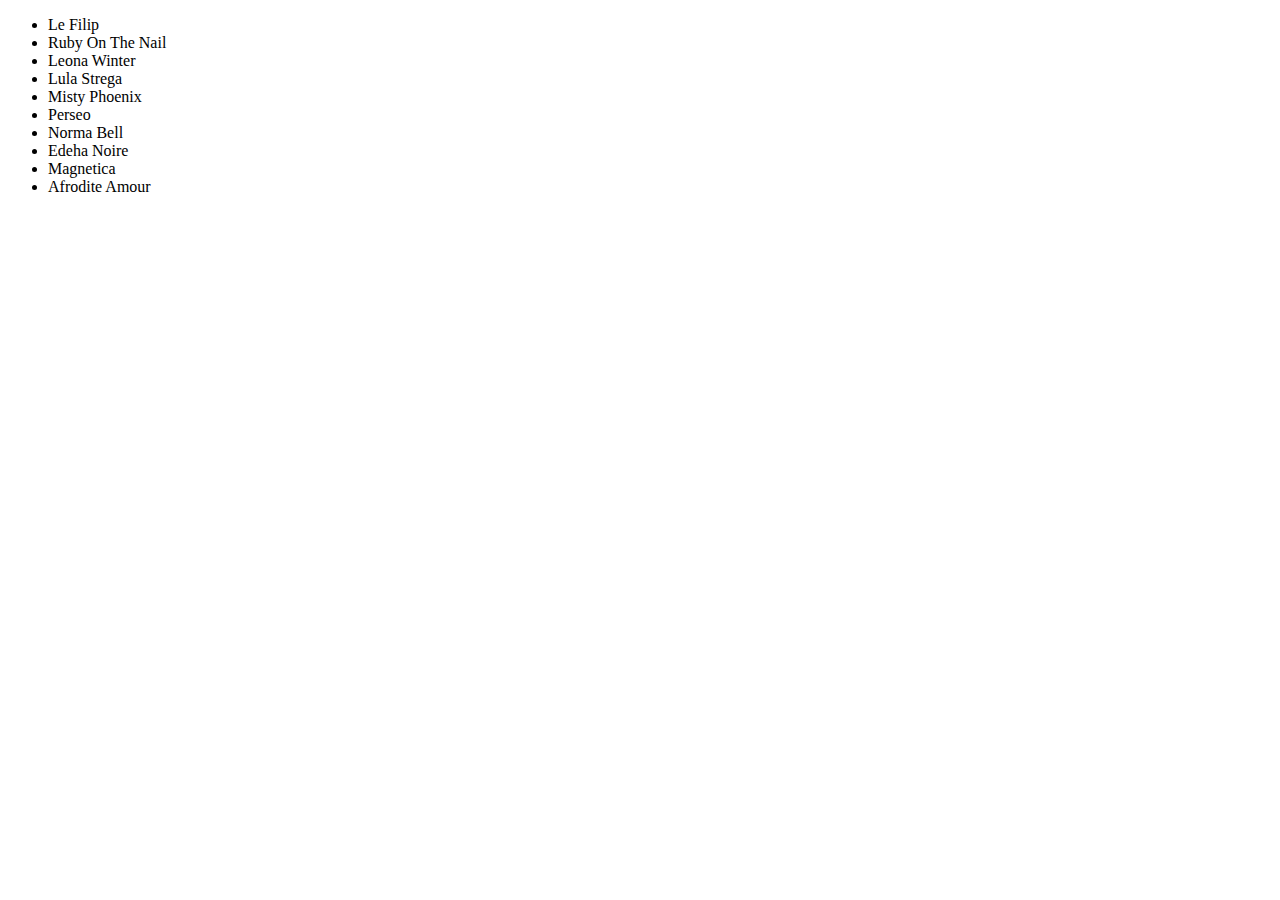
<file: C13_Manipulation_de_données/exercice01/index.html>
<!DOCTYPE html>
<html lang="en">
<head>
    <meta charset="UTF-8">
    <meta name="viewport" content="width=device-width, initial-scale=1.0">
    <title>Document</title>
    <script src="script.js" defer></script>
    <!-- <link rel="stylesheet" href="style.css"> -->
</head>
<body>
    <ul id="myList"></ul>
</body>
</html>
</file>
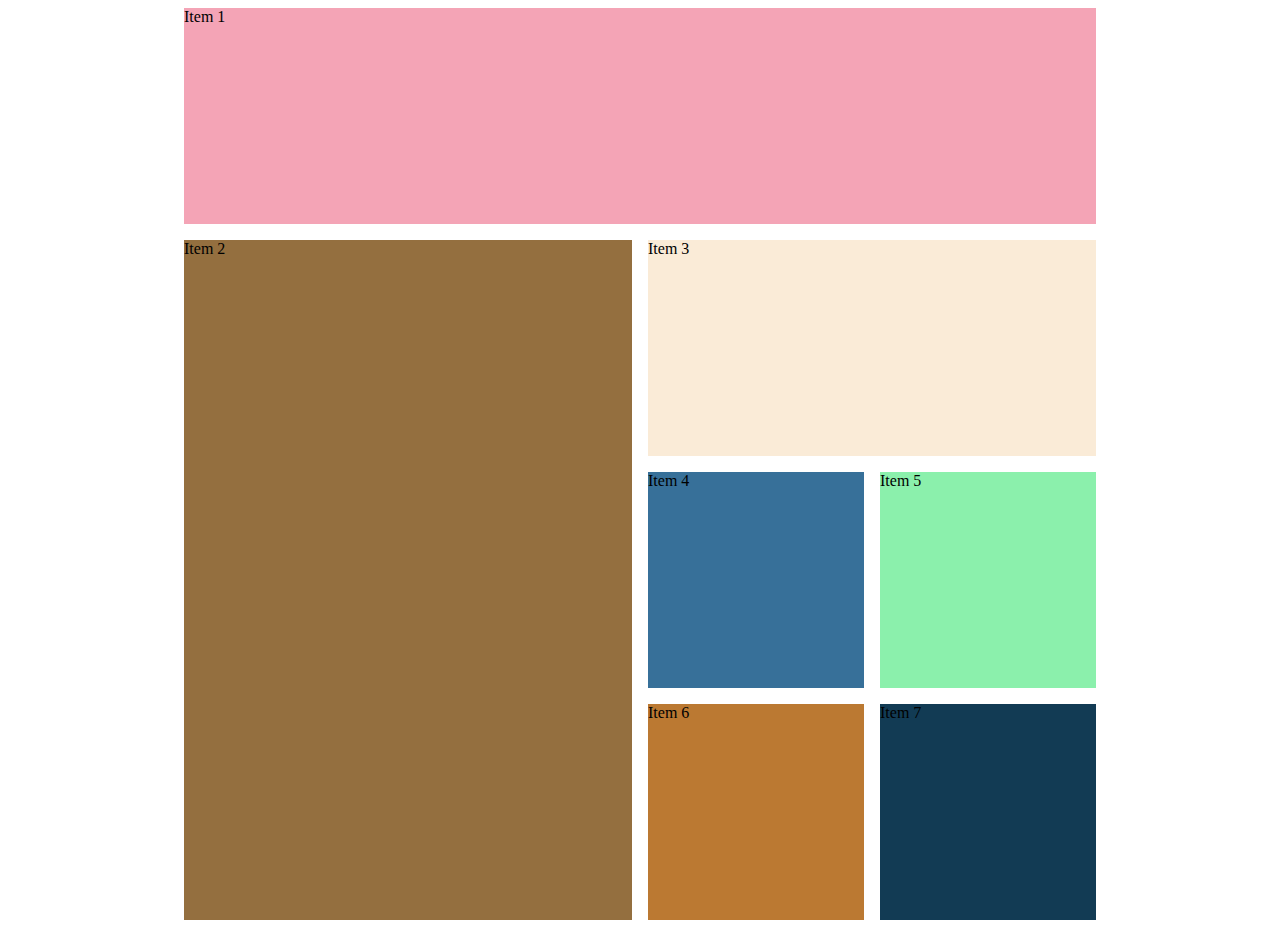
<file: C20_Responsive-Design/Exercice2/index.html>
<!DOCTYPE html>
<html lang="en">
<head>
    <meta charset="UTF-8">
    <meta name="viewport" content="width=device-width, initial-scale=1.0">
    <title>Document</title>
    <link rel="stylesheet" href="style.css">
</head>
<body>
    <div class="container">
        <div class="item-1"> Item 1</div>
        <div class="item-2"> Item 2</div>
        <div class="item-3"> Item 3</div>
        <div class="item-4"> Item 4</div>
        <div class="item-5"> Item 5</div>
        <div class="item-6"> Item 6</div>
        <div class="item-7"> Item 7</div>
    </div>
    
</body>
</html>
</file>
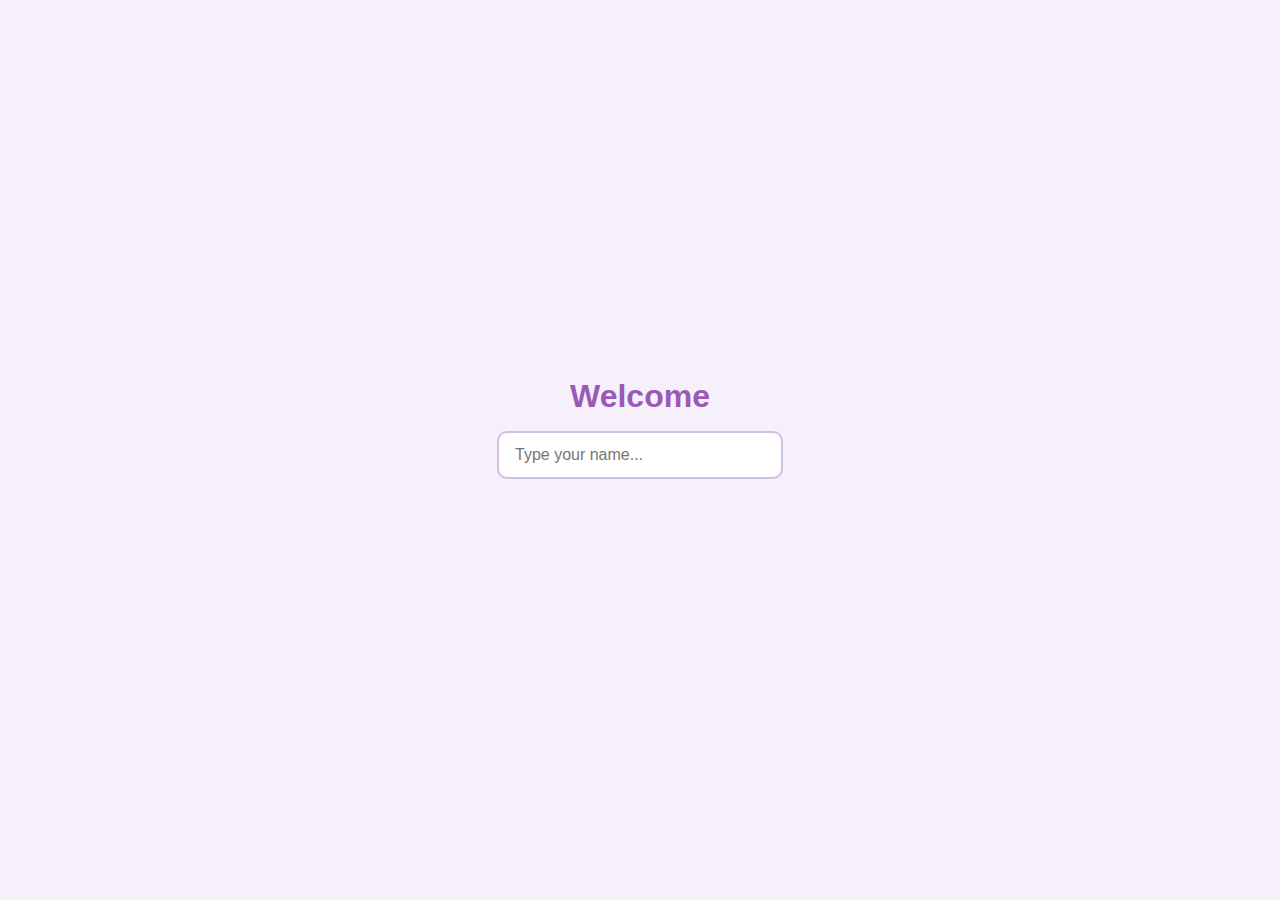
<file: C01_onboarding/correction_onboarding/html/input/index.html>
<!DOCTYPE html>
<html lang="en">
<head>
    <meta charset="UTF-8">
    <meta name="viewport" content="width=device-width, initial-scale=1.0">
    <title>Input</title>
    <link rel="stylesheet" href="styles.css">
    <script src="script.js" defer></script>
</head>
<body>
    <h1 class="title">Welcome</h1>
    <input 
    type="text" 
    id="input" 
    placeholder="Type your name..." 
    oninput="updateName()"
    >
    <p id="greet"></p>
</body>
</html>
</file>
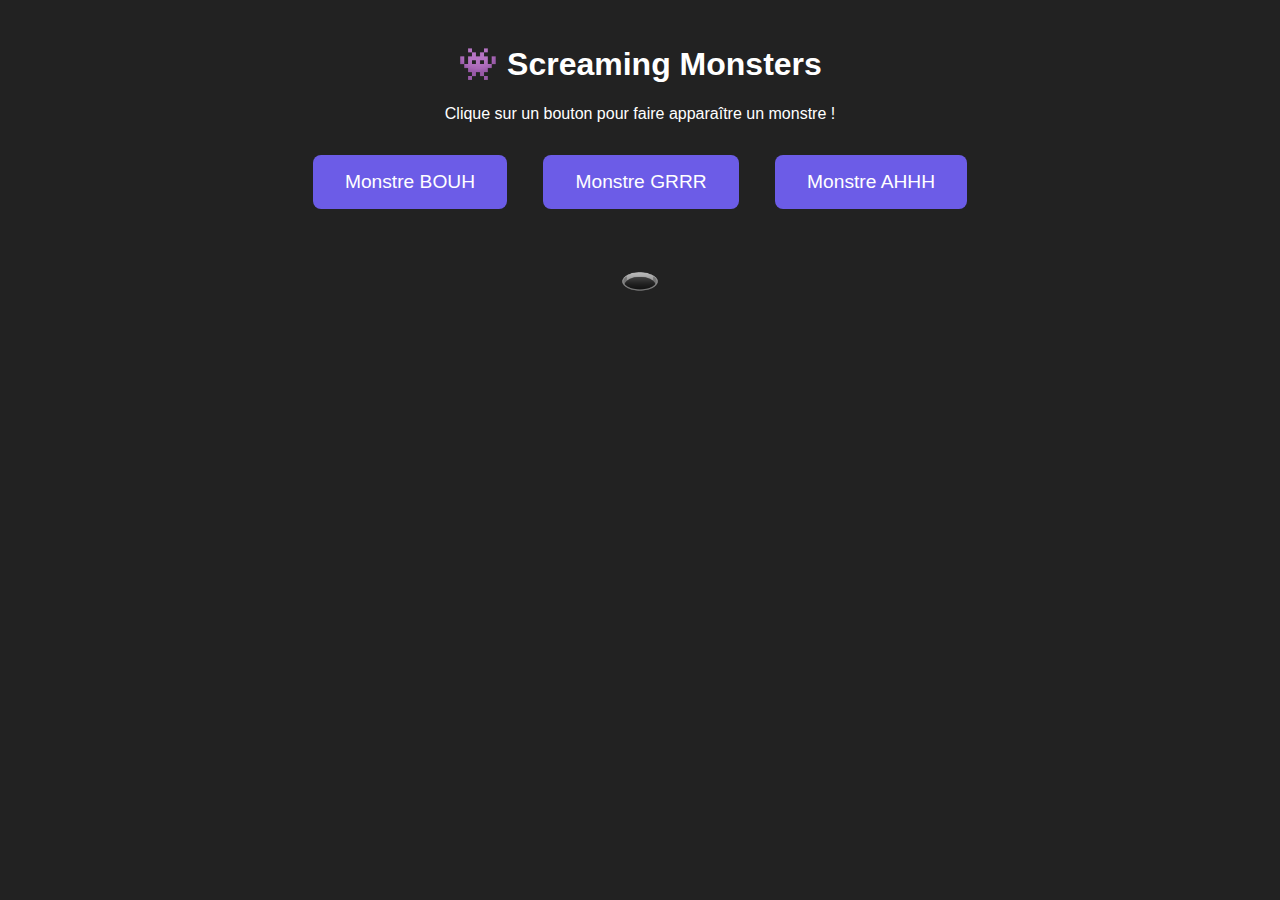
<file: C01_onboarding/correction_onboarding/html/monsters/index.html>
<!DOCTYPE html>
<html lang="fr">
  <head>
    <meta charset="UTF-8" />
    <title>Screaming Monsters</title>
    <meta name="viewport" content="width=device-width, initial-scale=1.0" />
    <link rel="stylesheet" href="styles.css" />
    <script src="script.js" defer></script>
  </head>
  <body>
    <h1>👾 Screaming Monsters</h1>
    <p>Clique sur un bouton pour faire apparaître un monstre !</p>

    <button onclick="monster_scream('👹', 'BOUH')">Monstre BOUH</button>
    <button onclick="monster_scream('👺', 'GRRR')">Monstre GRRR</button>
    <button onclick="monster_scream('👻', 'AHHH')">Monstre AHHH</button>

    <div id="result">🕳️</div>
  </body>
</html>
</file>
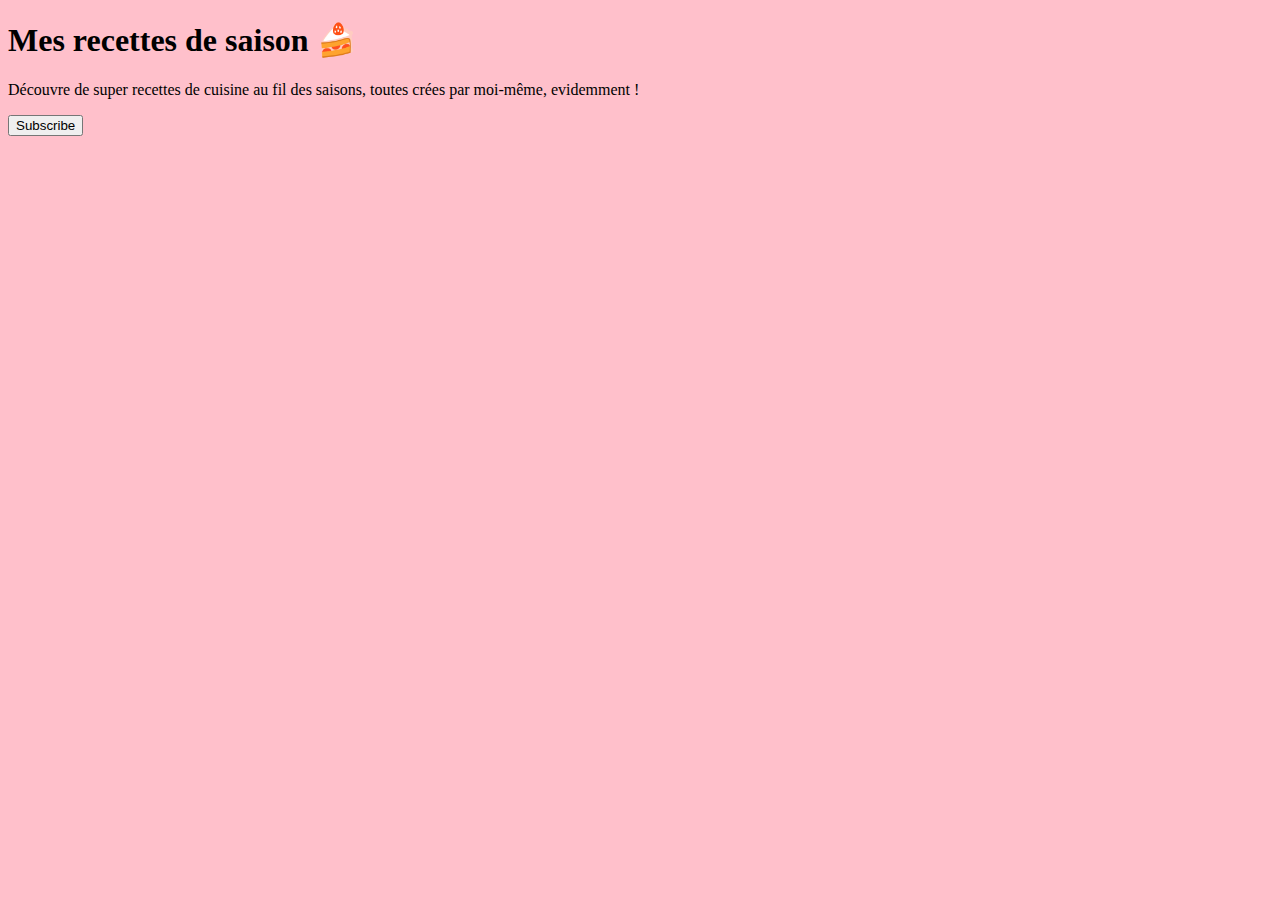
<file: C07_DOM/exercice01/exo.html>
<!DOCTYPE html>
<html lang="en">
<head>
    <meta charset="UTF-8">
    <meta name="viewport" content="width=device-width, initial-scale=1.0">
    <title>Mes recettes de saison rougir</title>
    <link rel="stylesheet" href="exo.css">
    <script defer src="exo.js"></script>
</head>
<body>
    <h1>Mes recettes de saison 🍰 </h1>
    <p>Découvre de super recettes de cuisine au fil des saisons, toutes crées par moi-même, evidemment !</p>
    <button id="newsletter">Subscribe</button>
</body>
</html>
</file>
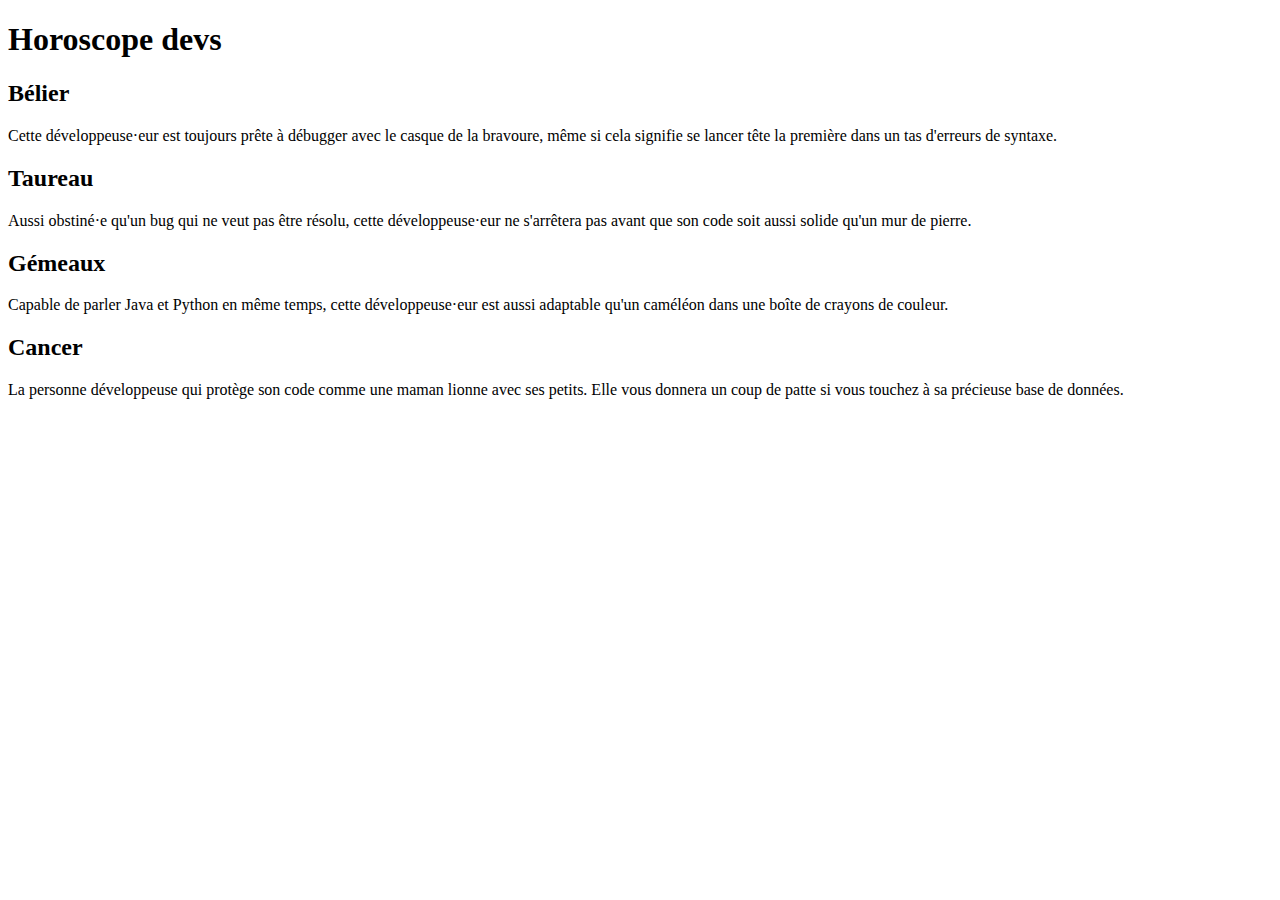
<file: C07_DOM/exercice02/ex2.html>
<!DOCTYPE html>
<html lang="en">
    <head>
        <meta charset="UTF-8" />
        <meta name="viewport" content="width=device-width, initial-scale=1.0" />
        <title>Horoscope devs</title>
        <script defer src="index.js"></script>
    </head>
    <body>
        <h1>Horoscope devs</h1>
        <div id="horoscope"></div>
    </body>
</html>
</file>
<file: C20_Responsive-Design/Exercice2/style.css>
.container{
    display: flex;
    justify-content: center;
    column-gap: 1em;
    row-gap: 1em;

}

.container{
    display: grid;
    grid-template-rows: 100px 100px 100px 100px 100px 100px 100px 100px;
    grid-template-columns: 100px 100px 100px 100px 100px 100px 100px 100px;
}

.item-1{
    background-color: rgb(244, 164, 182);
    grid-row-start: 1;
    grid-row-end: 3;
    grid-column-start: 1;
    grid-column-end: 9;
}

.item-2{
    background-color: rgb(148, 111, 63);
    grid-row-start: 3;
    grid-row-end: 9;
    grid-column-start: 1;
    grid-column-end: 5;
}

.item-3{
    background-color: antiquewhite;
    grid-row-start: 3;
    grid-row-end: 5;
    grid-column-start: 5;
    grid-column-end: 9;
}

.item-4{
    background-color: rgb(55, 112, 153);
    grid-row-start: 5;
    grid-row-end: 7;
    grid-column-start: 5;
    grid-column-end: 7;

}

.item-5{
    background-color: rgb(139, 240, 172);
    grid-row-start: 5;
    grid-row-end: 7;
    grid-column-start: 7;
    grid-column-end: 9;
}

.item-6{
    background-color: rgb(187, 121, 50);
    grid-row-start: 7;
    grid-row-end: 9;
    grid-column-start: 5;
    grid-column-end: 7;
}

.item-7{
    background-color: rgb(18, 59, 84);
    grid-row-start: 7;
    grid-row-end: 9;
    grid-column-start: 7;
    grid-column-end: 9;

}
</file>
<file: C01_onboarding/correction_onboarding/html/input/styles.css>
html, body {
  height: 100%;
  margin: 0;
  padding: 0;
  font-family: Arial, sans-serif;
  background-color: #f6f0fa; 
  display: flex;
  flex-direction: column;
  align-items: center;
  justify-content: center;
}

.title {
  font-size: 2rem;
  color: #9b59b6; 
  text-align: center;
  margin-bottom: 1rem;
}

#input {
  padding: 0.8rem 1rem;
  font-size: 1rem;
  border: 2px solid #d3c0e0; 
  border-radius: 10px;
  outline: none; /* Retire le bleu moche par defaut */
  background-color: #fff;
  transition: border-color 0.3s, box-shadow 0.3s;
  width: 250px;
  margin-bottom: 1rem;
}

#input:focus {
  border-color: #bb99dd; 
  box-shadow: 0 0 0 3px rgba(187, 153, 221, 0.3); 
}

#greet {
  font-size: 1.5rem;
  color: #4b3b63;
}
</file>
<file: C01_onboarding/correction_onboarding/html/monsters/styles.css>
body {
      font-family: Arial, sans-serif;
      background-color: #222;
      color: #fff;
      text-align: center;
      padding: 1rem;
    }
    button {
      padding: 1rem 2rem;
      margin: 1rem;
      font-size: 1.2rem;
      border: none;
      border-radius: 8px;
      cursor: pointer;
      background-color: #6c5ce7;
      color: white;
      transition: background-color 0.3s;
    }
    button:hover {
      background-color: #a29bfe;
    }
    #result {
      margin-top: 2rem;
      font-size: 2rem;
    }
</file>
<file: C07_DOM/exercice01/exo.css>
body{
    background-color: pink;
}
</file>
